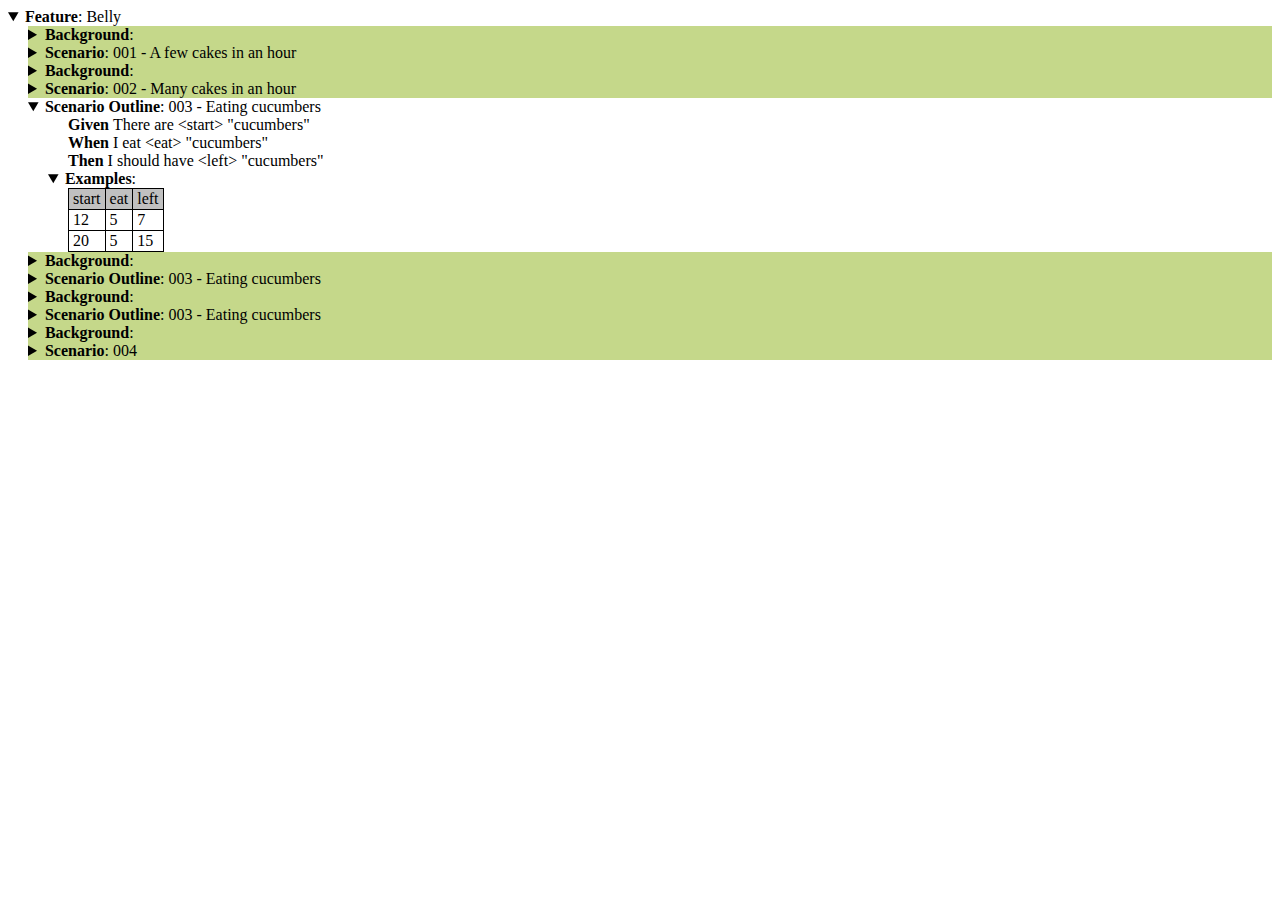
<file: src/cucumber-gradle/cucumber/default-cucumber-report/html/index.html>
<!DOCTYPE html>
<html>
  <head>
    <meta charset="utf-8">
    <title>Cucumber Features</title>
    <link href="style.css" rel="stylesheet">
    <script src="jquery-1.8.2.min.js"></script>
    <script src="formatter.js"></script>
    <script src="report.js"></script>
  </head>
  <body>
    <div class="cucumber-report"></div>
  </body>
</html>
</file>
<file: src/cucumber-gradle/cucumber/default-cucumber-report/html/style.css>
.cucumber-report .body {
  font-family: Helvetica,Arial,sans-serif;
}

.cucumber-report .keyword {
  font-weight: bold;
}

.cucumber-report .description {
  font-style: italic;
  margin-left: 20px;
}

.cucumber-report details > section {
  margin-left: 20px;
}

.cucumber-report ol.steps {
  list-style-type: none;
  margin-top: 0;
  margin-bottom: 0;
}

.cucumber-report .step .embedded-text {
  background: #dddddd;
}

.cucumber-report .doc_string {
  margin: 0 0 0 20px;
}

.cucumber-report table {
  border-collapse: collapse;
  border: 1px;
  border-style: solid;
}

.cucumber-report td, .cucumber-report th {
  border: 1px;
  border-style: solid;
  padding-left: 4px;
  padding-right: 4px;
}

.cucumber-report table {
  margin-left: 20px;
}

.cucumber-report thead {
  background-color: #C0C0C0;
}

.cucumber-report .passed {
  background-color: #C5D88A;
}

.cucumber-report .undefined, .cucumber-report .pending {
  background-color: #EAEC2D;
}

.cucumber-report .skipped {
  background-color: #2DEAEC;
}

.cucumber-report .failed {
  background-color: #D88A8A;
}

.cucumber-report .tags {
  display: inline;
}

.cucumber-report .tag {
  margin-right: 0.25em;
  color: #246ac1;
}

.cucumber-report .comments {
  display: inline;
}

.cucumber-report .comment {
  margin 0;
  padding 0;
}

.cucumber-report .error {
  margin: .2em .75em;
  padding: .2em;
  border: 1px solid #900;
  background-color: #EDBBBB;
}

#cucumber-templates {
  display: none;
}
</file>
